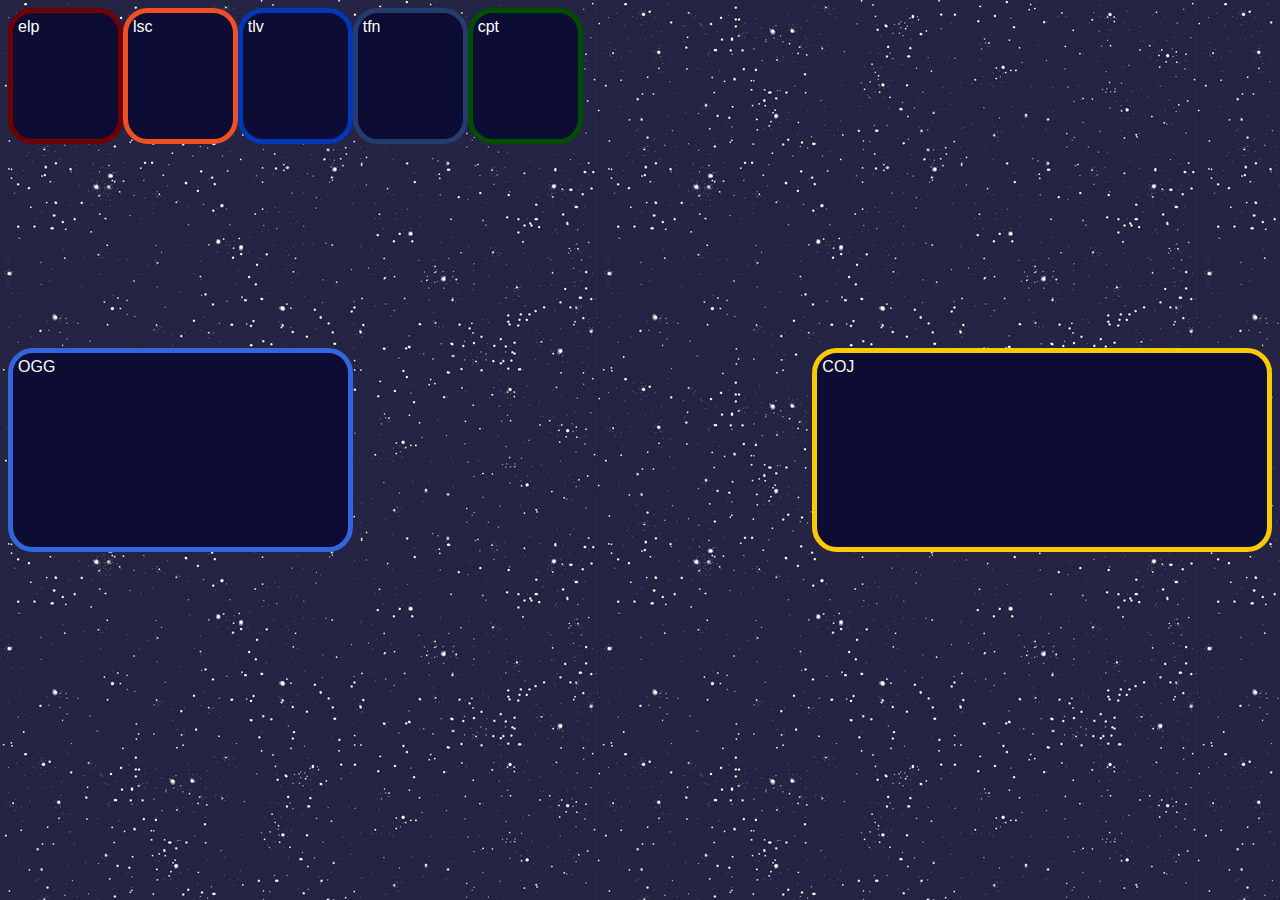
<file: grid.html>
<html lang="en">
<head>
  <meta charset="utf-8">

  <title>Serol's Network Overview grid</title>
  <meta name="description" content="Grid test">
  <meta name="author" content="Edward Gomez">

  <link rel="stylesheet" href="css/styles.css?v=0.1">

<style>
.wrapper {
    display: grid;
    grid-template-columns: repeat(11, 1fr);
    grid-template-rows: 2fr repeat(11, 1fr);
    height:100%
}

.site.coj {
  grid-column-start: 8;
  grid-column-end: 13;
  grid-row-start: 5;
  grid-row-end: 8;
}

.site.ogg {
  grid-column-start: 1;
  grid-column-end:4;
  grid-row-start: 5;
  grid-row-end: 8;
}


</style>

</head>

<body>
    <div class="wrapper">
      <div class="site coj">COJ</div>
      <div class="site ogg">OGG</div>
      <div class="site elp">elp</div>
      <div class="site lsc">lsc</div>
      <div class="site tlv">tlv</div>
      <div class="site tfn">tfn</div>
      <div class="site cpt">cpt</div>
    </div>
</body>
</html>
</file>
<file: css/styles.css>
body {
      font-family: 'Oswald', sans-serif;
  background-color: #0d0c34;
  background-image: url('../imgs/serol_bg_sm.jpg');
  color:#fff;
  font-size:60%;
}

.heading {
  padding:5px;
    font-weight: 300;
    color: #fff;
    text-align: left;
    font-size:2em;
}
.update {
  background-color: #ef5030;
  border-radius: 25px;
  font-size:70%;
  padding-left: 10px;
}

.controls i {
  font-size: 2em;
}

img.logo{
 width: 100%;
 max-width:300px;
 max-heigh:100px;
}

.label img {
  max-height: 25px;
  max-width: 25px;
  display:inline-block;
}

.serol {
  width:100%;
  height:100%;
}

.container {
  background-color: #0d0c34;
  padding:5px;
  display:inline-block;
  border-radius: 25px;
}

.site {
  border: 5px solid #aaa;
  background-color: #0d0c34;
  padding:5px;
  display:inline-block;
  border-radius: 25px;
  z-index: 30;
}
.telescope{
  display:inline-block;
  height:100px;
}

.tfn {border-color: #263c6f;}
.ogg {border-color: #3366dd;}
.tlv {border-color: #0038b8 ;}
.coj {border-color:#fac900;}
.cpt {border-color:#004f00;}
.elp {border-color:#700000;}
.lsc {border-color: #f04e23;}


.fa-sun{
  color:#FFCE33;
}

.fa-clouds-sun{
  --fa-secondary-color:#FFCE33;
}

.fa-toggle-on {
  --fa-primary-color:green;
  --fa-primary-opacity:1.0;
  --fa-secondary-color:white;
  --fa-secondary-opacity:1.0;
}

.fa-toggle-off {
  --fa-primary-color:white;
  --fa-secondary-color:#FFCE33;
}

.title{
    font-size:2em;
    display:inline-block;
    margin:0;
    padding:5px 0;
}
.telescopes{
  display:block;
}

.worldMap {
  height:100%
}

#buffer {
  display: none;
}

.status canvas{
  max-width: 100px;
  max-height: 100px;
}

@media (min-width: 768px) {
  .status { max-width:50px; max-height: 50px;}

  .status canvas{
    max-width: 50px;
    max-height: 50px;
  }
  body {
    font-size: 70%;
  }
}

@media (min-width: 1024px){
.status { max-width:75px; max-height: 75px;}
  .status canvas {
    max-width: 75px;
    max-height: 75px;
    width:100%;
  }
  body {
    font-size: 80%;
  }
}

@media (min-width: 1200px){
.status { max-width:100px; max-height: 100px;}
  .status canvas {
    max-width: 100px;
    max-height: 100px;
    width:100%;
  }
  body {
    font-size: 100%;
  }
}
</file>
